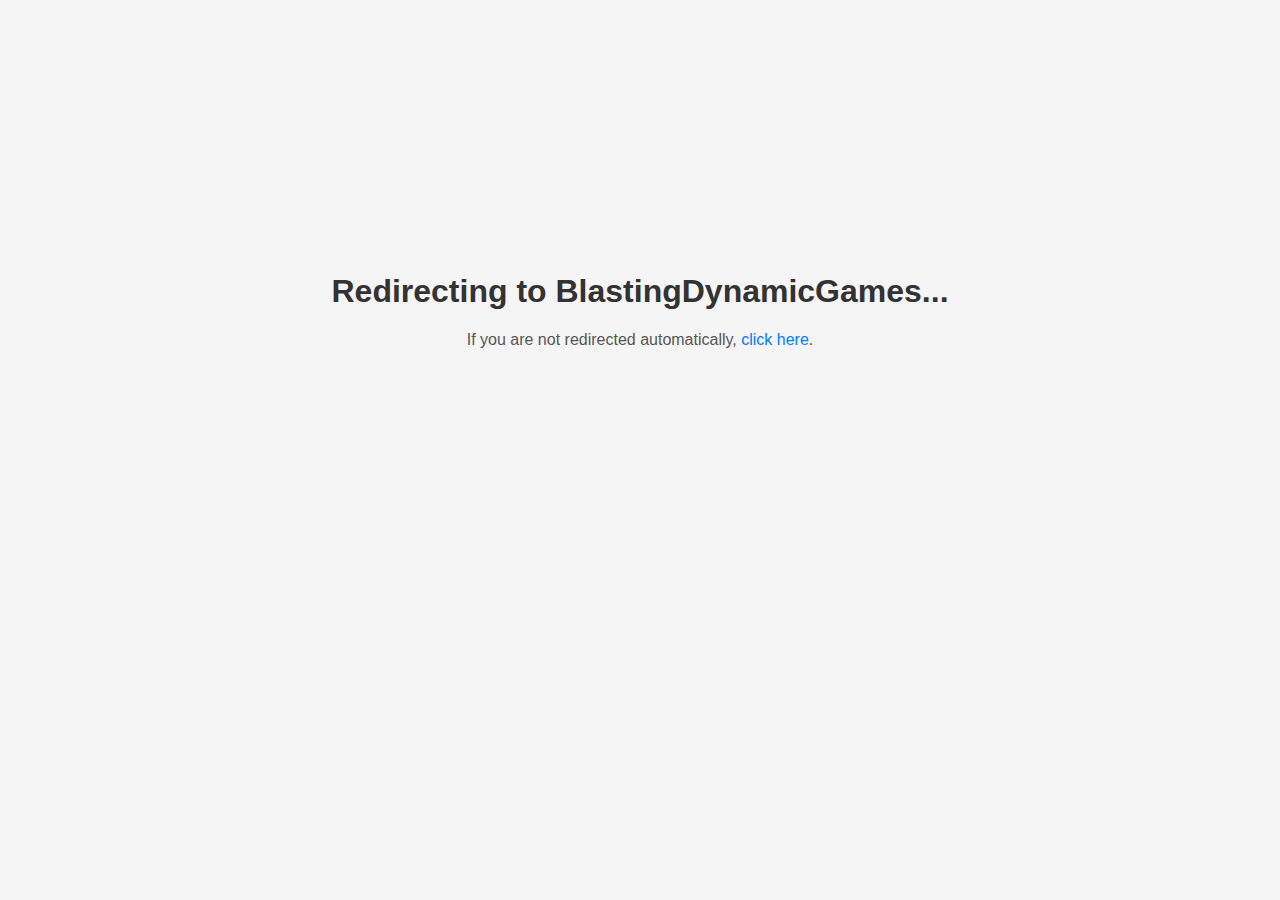
<file: Index.html>
<!DOCTYPE html>
<html lang="en">
<head>
    <meta charset="UTF-8">
    <meta name="viewport" content="width=device-width, initial-scale=1.0">
    <title>Redirecting...</title>
    <meta http-equiv="refresh" content="1; url=BlastingDynamicGames.html">
    <style>
        body {
            font-family: Arial, sans-serif;
            background-color: #f5f5f5;
            color: #333;
            text-align: center;
            padding: 20px;
        }

        h1 {
            margin-top: 20%;
            font-size: 2em;
        }

        p {
            margin-top: 10px;
            color: #555;
        }

        a {
            color: #007BFF;
            text-decoration: none;
        }

        a:hover {
            text-decoration: underline;
        }
    </style>
</head>
<body>
    <h1>Redirecting to BlastingDynamicGames...</h1>
    <p>If you are not redirected automatically, <a href="BlastingDynamicGames.html">click here</a>.</p>
</body>
</html>
</file>
